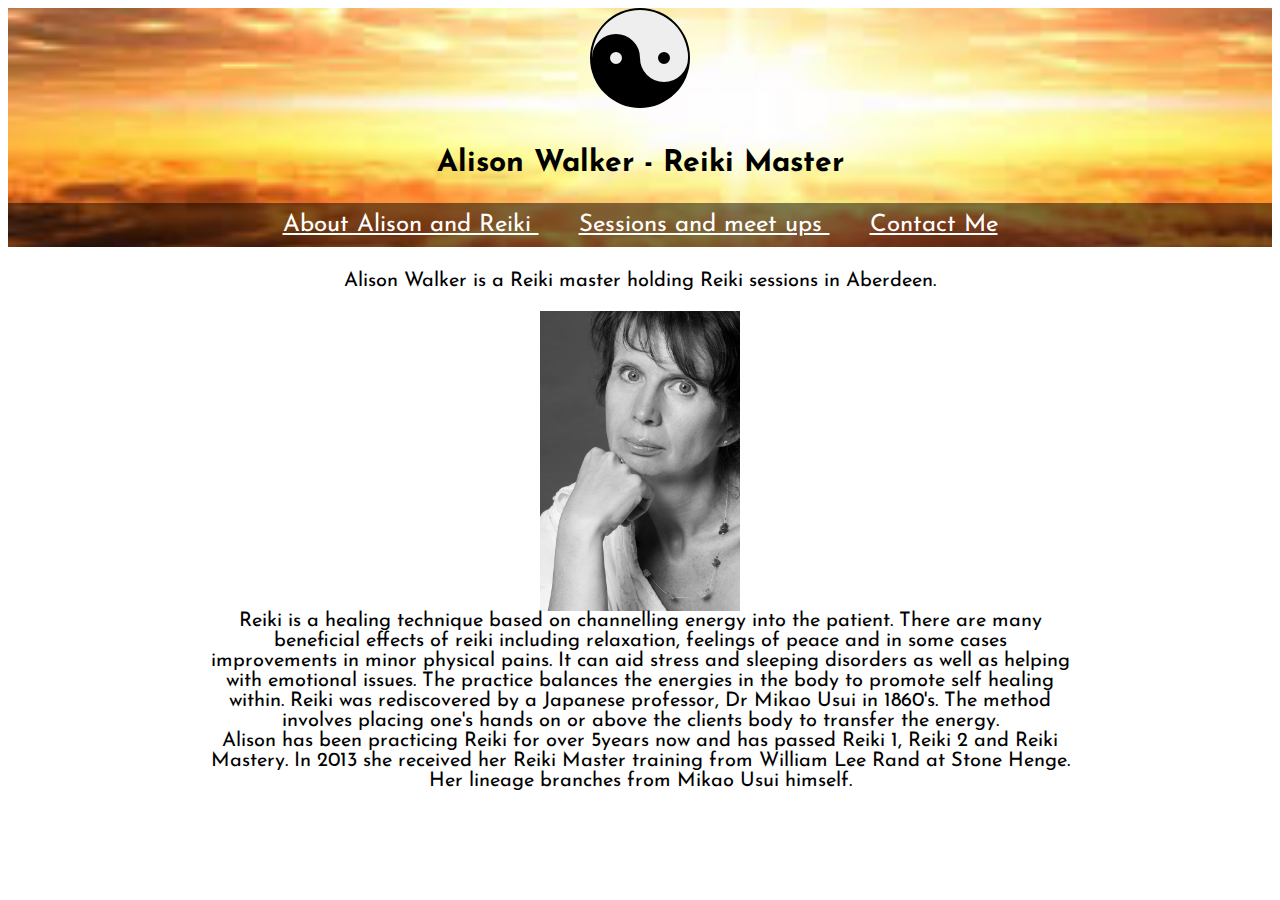
<file: index.html>
<!DOCTYPE html>
<html>
 <head>
   <title> Alison Walker </title>
   
   <link href='https://fonts.googleapis.com/css?family=Josefin+Sans' rel='stylesheet' type='text/css'>
   <link rel="stylesheet" type="text/css" href="index.css">
   
 </head>
 <body>
 <header>
 <div id=shape1>
 <div id=yin-yang ></div>
 </div>
   <h1>Alison Walker - Reiki Master</h1>
   <ul>
     <li> <a href="index.html">About Alison and Reiki </a></li>
	 <li> <a href="session.html">Sessions and meet ups </a></li>
	 <li> <a href="contact.html.html">Contact Me </a></li>
   </ul>
 </header>
   <p> Alison Walker is a Reiki master holding Reiki sessions in Aberdeen. </p>
   <img src='Alison2.jpg' class="pic1">
  <p class=About> 
   Reiki is a healing technique based on channelling energy into the patient.
    There are many beneficial effects of reiki including relaxation, feelings of peace and in some cases improvements in minor physical pains.
	It can aid stress and sleeping disorders as well as helping with emotional issues. The practice balances the energies in the body to promote self healing within.
	Reiki was rediscovered by a Japanese professor, Dr Mikao Usui in 1860's. 
	The method involves placing one's hands on or above the clients body to transfer the energy. 
	<br>
    Alison has been practicing Reiki for over 5years now and has passed Reiki 1, Reiki 2 and Reiki Mastery. 
    In 2013 she received her Reiki Master training from William Lee Rand at Stone Henge. Her lineage branches from Mikao Usui himself. 
	
	</p>

  
  
 </body>

</html>
</file>
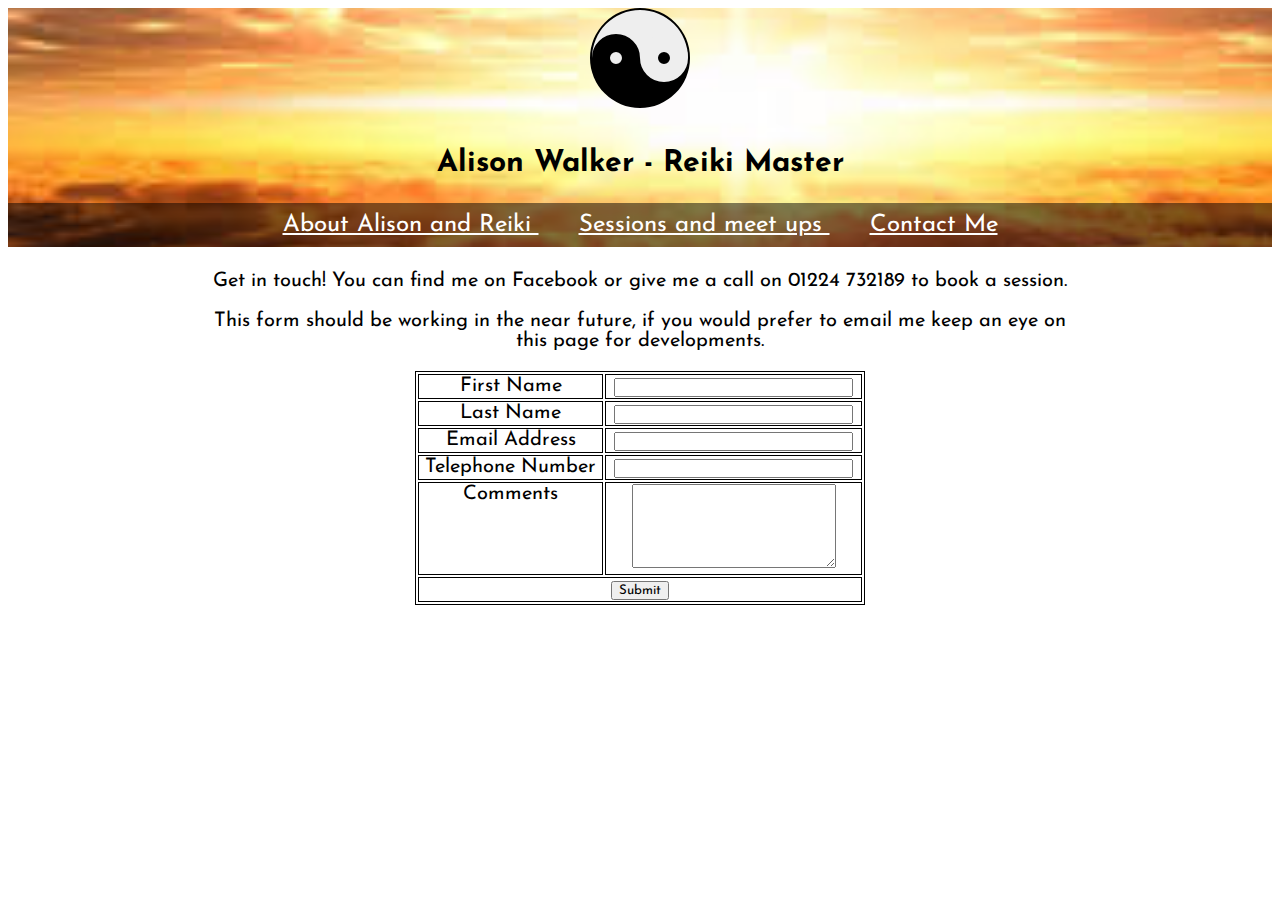
<file: contact.html.html>
<!DOCTYPE html>
<html>
<head>
   <title> Alison Walker </title>
   <link href='https://fonts.googleapis.com/css?family=Josefin+Sans' rel='stylesheet' type='text/css'>
   <link rel="stylesheet" type="text/css" href="index.css">
   
 </head>
 <header>
 <div id=shape1>
 <div id=yin-yang></div>
 </div>
   <h1>Alison Walker - Reiki Master</h1>
   <ul>
     <li> <a href="index.html">About Alison and Reiki </a></li>
	 <li> <a href="session.html">Sessions and meet ups </a></li>
	 <li> <a href="contact.html.html">Contact Me </a></li>
   </ul>
 </header>	
 <p>Get in touch! You can find me on Facebook or give me a call on 01224 732189 to book a session.  </p>
 <p> This form should be working in the near future, if you would prefer to email me keep an eye on this page for developments.</p>
 <div class="form">
<form name="htmlform" method="post" action="html_form_send.php">
<table width="450px">
</tr>
<tr>
 <td valign="top">
  <label for="first_name">First Name</label>
 </td>
 <td valign="top">
  <input  type="text" name="first_name" maxlength="50" size="30">
 </td>
</tr>
 
<tr>
 <td valign="top"">
  <label for="last_name">Last Name</label>
 </td>
 <td valign="top">
  <input  type="text" name="last_name" maxlength="50" size="30">
 </td>
</tr>
<tr>
 <td valign="top">
  <label for="email">Email Address</label>
 </td>
 <td valign="top">
  <input  type="text" name="email" maxlength="80" size="30">
 </td>
 
</tr>
<tr>
 <td valign="top">
  <label for="telephone">Telephone Number</label>
 </td>
 <td valign="top">
  <input  type="text" name="telephone" maxlength="30" size="30">
 </td>
</tr>
<tr>
 <td valign="top">
  <label for="comments">Comments</label>
 </td>
 <td valign="top">
  <textarea  name="comments" maxlength="1000" cols="25" rows="6"></textarea>
 </td>
 
</tr>
<tr>
 <td colspan="2" style="text-align:center">
  <input type="submit" value="Submit">  
 </td>
</tr>
</table>
</form>
</div>
</html>
</file>
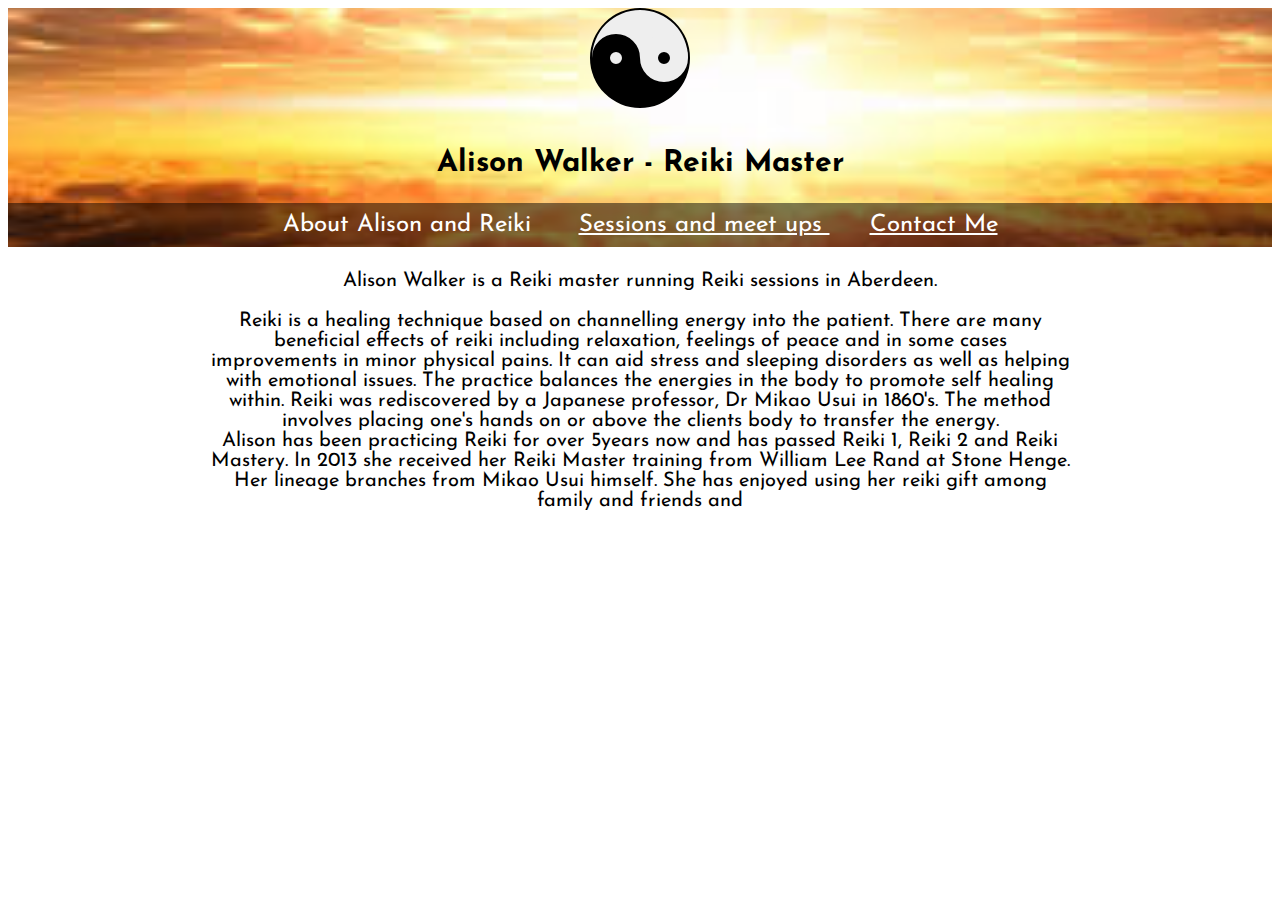
<file: index.html.html>
<!DOCTYPE html>
<html>
 <head>
   <title> Alison Walker </title>
   
   <link href='https://fonts.googleapis.com/css?family=Josefin+Sans' rel='stylesheet' type='text/css'>
   <link rel="stylesheet" type="text/css" href="index.css">
   
 </head>
 <body>
 <header>
 <div id=shape1>
 <div id=yin-yang ></div>
 </div>
   <h1>Alison Walker - Reiki Master</h1>
   <ul>
     <li> About Alison and Reiki </li>
	 <li> <a href="session.html">Sessions and meet ups </a></li>
	 <li> <a href="contact.html.html">Contact Me </a></li>
   </ul>
 </header>
   <p> Alison Walker is a Reiki master running Reiki sessions in Aberdeen. </p>
  <p class=About> 
   Reiki is a healing technique based on channelling energy into the patient.
    There are many beneficial effects of reiki including relaxation, feelings of peace and in some cases improvements in minor physical pains.
	It can aid stress and sleeping disorders as well as helping with emotional issues. The practice balances the energies in the body to promote self healing within.
	Reiki was rediscovered by a Japanese professor, Dr Mikao Usui in 1860's. 
	The method involves placing one's hands on or above the clients body to transfer the energy. 
	<br>
    Alison has been practicing Reiki for over 5years now and has passed Reiki 1, Reiki 2 and Reiki Mastery. 
    In 2013 she received her Reiki Master training from William Lee Rand at Stone Henge. Her lineage branches from Mikao Usui himself. 
	She has enjoyed using her reiki gift among family and friends and 
	</p>

  
  
 </body>

</html>
</file>
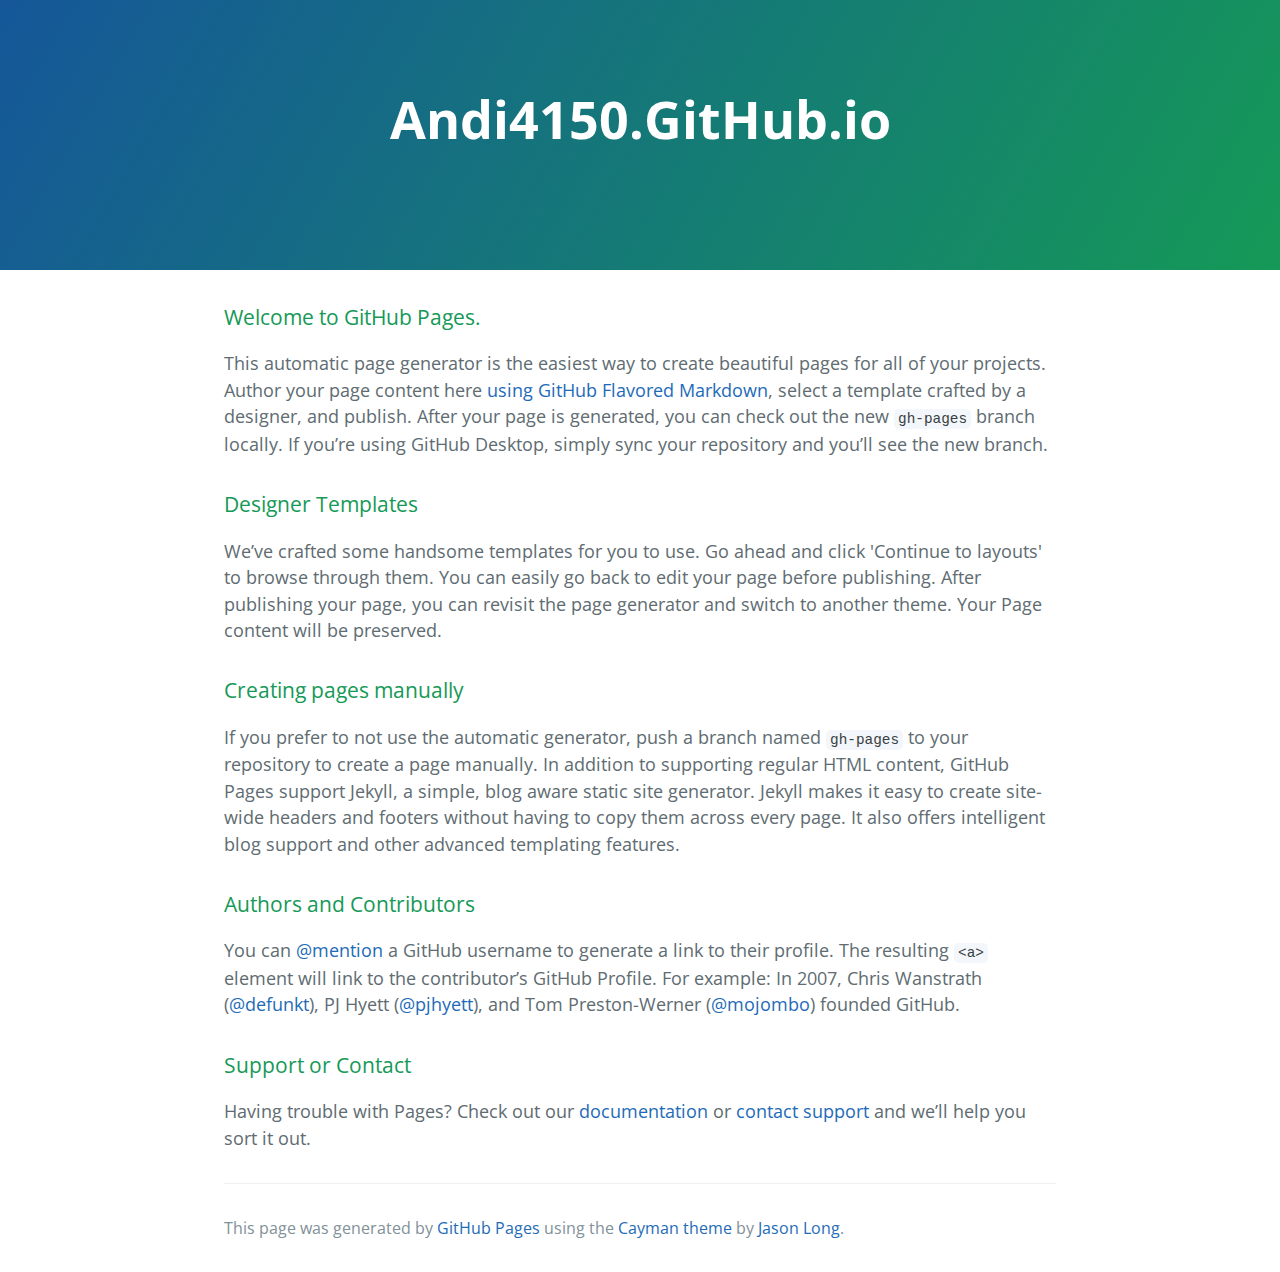
<file: index1.html>
<!DOCTYPE html>
<html lang="en-us">
  <head>
    <meta charset="UTF-8">
    <title>Andi4150.GitHub.io by Andi4150</title>
    <meta name="viewport" content="width=device-width, initial-scale=1">
    <link rel="stylesheet" type="text/css" href="stylesheets/normalize.css" media="screen">
    <link href='https://fonts.googleapis.com/css?family=Open+Sans:400,700' rel='stylesheet' type='text/css'>
    <link rel="stylesheet" type="text/css" href="stylesheets/stylesheet.css" media="screen">
    <link rel="stylesheet" type="text/css" href="stylesheets/github-light.css" media="screen">
  </head>
  <body>
    <section class="page-header">
      <h1 class="project-name">Andi4150.GitHub.io</h1>
      <h2 class="project-tagline"></h2>
    </section>

    <section class="main-content">
      <h3>
<a id="welcome-to-github-pages" class="anchor" href="#welcome-to-github-pages" aria-hidden="true"><span class="octicon octicon-link"></span></a>Welcome to GitHub Pages.</h3>

<p>This automatic page generator is the easiest way to create beautiful pages for all of your projects. Author your page content here <a href="https://guides.github.com/features/mastering-markdown/">using GitHub Flavored Markdown</a>, select a template crafted by a designer, and publish. After your page is generated, you can check out the new <code>gh-pages</code> branch locally. If you’re using GitHub Desktop, simply sync your repository and you’ll see the new branch.</p>

<h3>
<a id="designer-templates" class="anchor" href="#designer-templates" aria-hidden="true"><span class="octicon octicon-link"></span></a>Designer Templates</h3>

<p>We’ve crafted some handsome templates for you to use. Go ahead and click 'Continue to layouts' to browse through them. You can easily go back to edit your page before publishing. After publishing your page, you can revisit the page generator and switch to another theme. Your Page content will be preserved.</p>

<h3>
<a id="creating-pages-manually" class="anchor" href="#creating-pages-manually" aria-hidden="true"><span class="octicon octicon-link"></span></a>Creating pages manually</h3>

<p>If you prefer to not use the automatic generator, push a branch named <code>gh-pages</code> to your repository to create a page manually. In addition to supporting regular HTML content, GitHub Pages support Jekyll, a simple, blog aware static site generator. Jekyll makes it easy to create site-wide headers and footers without having to copy them across every page. It also offers intelligent blog support and other advanced templating features.</p>

<h3>
<a id="authors-and-contributors" class="anchor" href="#authors-and-contributors" aria-hidden="true"><span class="octicon octicon-link"></span></a>Authors and Contributors</h3>

<p>You can <a href="https://github.com/blog/821" class="user-mention">@mention</a> a GitHub username to generate a link to their profile. The resulting <code>&lt;a&gt;</code> element will link to the contributor’s GitHub Profile. For example: In 2007, Chris Wanstrath (<a href="https://github.com/defunkt" class="user-mention">@defunkt</a>), PJ Hyett (<a href="https://github.com/pjhyett" class="user-mention">@pjhyett</a>), and Tom Preston-Werner (<a href="https://github.com/mojombo" class="user-mention">@mojombo</a>) founded GitHub.</p>

<h3>
<a id="support-or-contact" class="anchor" href="#support-or-contact" aria-hidden="true"><span class="octicon octicon-link"></span></a>Support or Contact</h3>

<p>Having trouble with Pages? Check out our <a href="https://help.github.com/pages">documentation</a> or <a href="https://github.com/contact">contact support</a> and we’ll help you sort it out.</p>

      <footer class="site-footer">

        <span class="site-footer-credits">This page was generated by <a href="https://pages.github.com">GitHub Pages</a> using the <a href="https://github.com/jasonlong/cayman-theme">Cayman theme</a> by <a href="https://twitter.com/jasonlong">Jason Long</a>.</span>
      </footer>

    </section>

  
  </body>
</html>
</file>
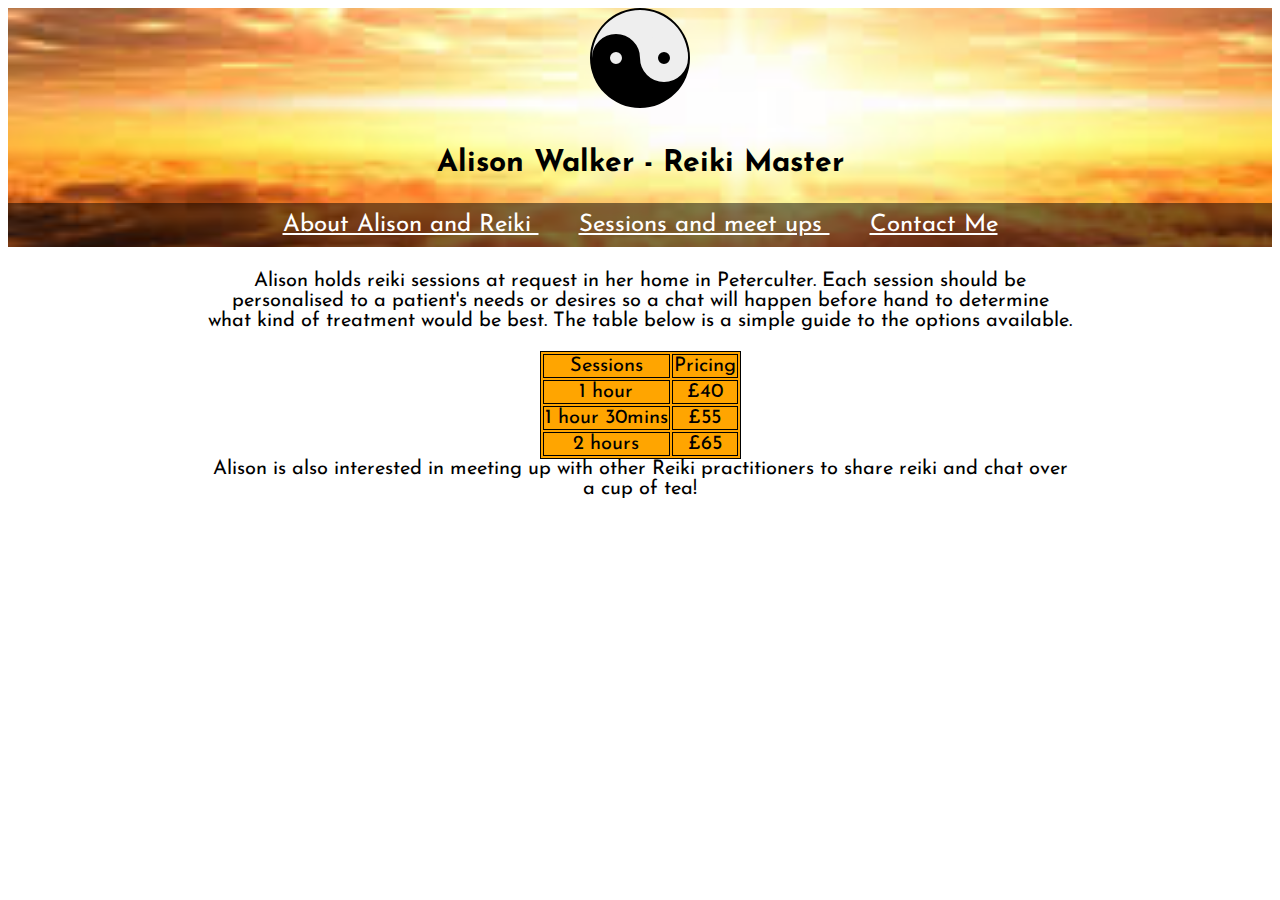
<file: session.html>
<!DOCTYPE html>
<html>
 <head>
   <title> Alison Walker </title>
   
   <link href='https://fonts.googleapis.com/css?family=Josefin+Sans' rel='stylesheet' type='text/css'>
   <link rel="stylesheet" type="text/css" href="index.css">
   
 </head>
 <body>
 <header>
 <div id=shape1>
 <div id=yin-yang ></div>
 </div>
   <h1>Alison Walker - Reiki Master</h1>
   <ul>
     <li><a href="index.html">About Alison and Reiki </a></li>
	 <li><a href="sessions.html">Sessions and meet ups </a></li>
	 <li><a href="contact.html.html">Contact Me </a></li>
   </ul>
 </header>
 <body>
 <p class=Sessions>
   Alison holds reiki sessions at request in her home in Peterculter. 
   Each session should be personalised to a patient's needs or desires so a chat will happen before hand to determine what kind of treatment would be best. 
   The table below is a simple guide to the options available.
   </p>
   <table class="table">
     <tr>
	    <td> Sessions </td>
		<td> Pricing</td>
	</tr>
	<tr>
	  <td> 1 hour </td>
	  <td> £40 </td>
	</tr>
	<tr>
	  <td> 1 hour 30mins </td>
	  <td> £55 </td>
	</tr>
	<tr>
	  <td> 2 hours </td>
	  <td> £65 </td>
	</tr>
  </table>
  <p class=Sessions> Alison is also interested in meeting up with other Reiki practitioners to share reiki and  chat over a cup of tea! </p>
  </body>
  </html>
</file>
<file: index.css>
#shape1 {
	 float:center;
 }
 
 #yin-yang {
	width: 96px;
	height: 48px;
	background: #eee;
	border-color: black;
	border-style: solid;
	border-width: 2px 2px 50px 2px;
	border-radius: 100%;
	position: relative;
	margin: 0 auto;
}

#yin-yang:before {
	content: "";
	position: absolute;
	top: 50%;
	left: 0;
	background: #eee;
	border: 18px solid black;
	border-radius: 100%;
	width: 12px;
	height: 12px;
}

#yin-yang:after {
	content: "";
	position: absolute;
	top: 50%;
	left: 50%;
	background: black;
	border: 18px solid #eee;
	border-radius:100%;
	width: 12px;
	height: 12px;
}

*{
	font-family: 'Josefin Sans', sans-serif;
}
header{
   text-align: center;
    background: url("sun rise.jpg");
    background-size: cover;
    color: white;
	font-size:25px;
	background-position:center;
}
ul {
  padding: 10px;
   background: rgba(0,0,0,0.5);
   font-size:24px;
    }
 li {
   display: inline;
   padding: 0px 20px 0px 20px;
    }
p{
	text-align:center;
	font-size:20px;
	margin: 0 200px 20px 200px;
}
h1{
	padding:20px 0 0 0 ;
	font-size:30px;
	color:black;
}
table, th, td {
	text-align:center;
	font-size: 20px;
	margin: 0 auto;
	border: 1px solid black;
}
.table{
	background:orange;
}
a{ 
	color: white;
}
img{
	height: auto; 
    	width: auto; 
    	max-width: 300px; 
    	max-height: 300px;
    	margin: 0 auto;
    	display: block;
}
</file>
<file: stylesheets/stylesheet.css>
* {
  box-sizing: border-box; }

body {
  padding: 0;
  margin: 0;
  font-family: "Open Sans", "Helvetica Neue", Helvetica, Arial, sans-serif;
  font-size: 16px;
  line-height: 1.5;
  color: #606c71; }

a {
  color: #1e6bb8;
  text-decoration: none; }
  a:hover {
    text-decoration: underline; }

.btn {
  display: inline-block;
  margin-bottom: 1rem;
  color: rgba(255, 255, 255, 0.7);
  background-color: rgba(255, 255, 255, 0.08);
  border-color: rgba(255, 255, 255, 0.2);
  border-style: solid;
  border-width: 1px;
  border-radius: 0.3rem;
  transition: color 0.2s, background-color 0.2s, border-color 0.2s; }
  .btn + .btn {
    margin-left: 1rem; }

.btn:hover {
  color: rgba(255, 255, 255, 0.8);
  text-decoration: none;
  background-color: rgba(255, 255, 255, 0.2);
  border-color: rgba(255, 255, 255, 0.3); }

@media screen and (min-width: 64em) {
  .btn {
    padding: 0.75rem 1rem; } }

@media screen and (min-width: 42em) and (max-width: 64em) {
  .btn {
    padding: 0.6rem 0.9rem;
    font-size: 0.9rem; } }

@media screen and (max-width: 42em) {
  .btn {
    display: block;
    width: 100%;
    padding: 0.75rem;
    font-size: 0.9rem; }
    .btn + .btn {
      margin-top: 1rem;
      margin-left: 0; } }

.page-header {
  color: #fff;
  text-align: center;
  background-color: #159957;
  background-image: linear-gradient(120deg, #155799, #159957); }

@media screen and (min-width: 64em) {
  .page-header {
    padding: 5rem 6rem; } }

@media screen and (min-width: 42em) and (max-width: 64em) {
  .page-header {
    padding: 3rem 4rem; } }

@media screen and (max-width: 42em) {
  .page-header {
    padding: 2rem 1rem; } }

.project-name {
  margin-top: 0;
  margin-bottom: 0.1rem; }

@media screen and (min-width: 64em) {
  .project-name {
    font-size: 3.25rem; } }

@media screen and (min-width: 42em) and (max-width: 64em) {
  .project-name {
    font-size: 2.25rem; } }

@media screen and (max-width: 42em) {
  .project-name {
    font-size: 1.75rem; } }

.project-tagline {
  margin-bottom: 2rem;
  font-weight: normal;
  opacity: 0.7; }

@media screen and (min-width: 64em) {
  .project-tagline {
    font-size: 1.25rem; } }

@media screen and (min-width: 42em) and (max-width: 64em) {
  .project-tagline {
    font-size: 1.15rem; } }

@media screen and (max-width: 42em) {
  .project-tagline {
    font-size: 1rem; } }

.main-content :first-child {
  margin-top: 0; }
.main-content img {
  max-width: 100%; }
.main-content h1, .main-content h2, .main-content h3, .main-content h4, .main-content h5, .main-content h6 {
  margin-top: 2rem;
  margin-bottom: 1rem;
  font-weight: normal;
  color: #159957; }
.main-content p {
  margin-bottom: 1em; }
.main-content code {
  padding: 2px 4px;
  font-family: Consolas, "Liberation Mono", Menlo, Courier, monospace;
  font-size: 0.9rem;
  color: #383e41;
  background-color: #f3f6fa;
  border-radius: 0.3rem; }
.main-content pre {
  padding: 0.8rem;
  margin-top: 0;
  margin-bottom: 1rem;
  font: 1rem Consolas, "Liberation Mono", Menlo, Courier, monospace;
  color: #567482;
  word-wrap: normal;
  background-color: #f3f6fa;
  border: solid 1px #dce6f0;
  border-radius: 0.3rem; }
  .main-content pre > code {
    padding: 0;
    margin: 0;
    font-size: 0.9rem;
    color: #567482;
    word-break: normal;
    white-space: pre;
    background: transparent;
    border: 0; }
.main-content .highlight {
  margin-bottom: 1rem; }
  .main-content .highlight pre {
    margin-bottom: 0;
    word-break: normal; }
.main-content .highlight pre, .main-content pre {
  padding: 0.8rem;
  overflow: auto;
  font-size: 0.9rem;
  line-height: 1.45;
  border-radius: 0.3rem; }
.main-content pre code, .main-content pre tt {
  display: inline;
  max-width: initial;
  padding: 0;
  margin: 0;
  overflow: initial;
  line-height: inherit;
  word-wrap: normal;
  background-color: transparent;
  border: 0; }
  .main-content pre code:before, .main-content pre code:after, .main-content pre tt:before, .main-content pre tt:after {
    content: normal; }
.main-content ul, .main-content ol {
  margin-top: 0; }
.main-content blockquote {
  padding: 0 1rem;
  margin-left: 0;
  color: #819198;
  border-left: 0.3rem solid #dce6f0; }
  .main-content blockquote > :first-child {
    margin-top: 0; }
  .main-content blockquote > :last-child {
    margin-bottom: 0; }
.main-content table {
  display: block;
  width: 100%;
  overflow: auto;
  word-break: normal;
  word-break: keep-all; }
  .main-content table th {
    font-weight: bold; }
  .main-content table th, .main-content table td {
    padding: 0.5rem 1rem;
    border: 1px solid #e9ebec; }
.main-content dl {
  padding: 0; }
  .main-content dl dt {
    padding: 0;
    margin-top: 1rem;
    font-size: 1rem;
    font-weight: bold; }
  .main-content dl dd {
    padding: 0;
    margin-bottom: 1rem; }
.main-content hr {
  height: 2px;
  padding: 0;
  margin: 1rem 0;
  background-color: #eff0f1;
  border: 0; }

@media screen and (min-width: 64em) {
  .main-content {
    max-width: 64rem;
    padding: 2rem 6rem;
    margin: 0 auto;
    font-size: 1.1rem; } }

@media screen and (min-width: 42em) and (max-width: 64em) {
  .main-content {
    padding: 2rem 4rem;
    font-size: 1.1rem; } }

@media screen and (max-width: 42em) {
  .main-content {
    padding: 2rem 1rem;
    font-size: 1rem; } }

.site-footer {
  padding-top: 2rem;
  margin-top: 2rem;
  border-top: solid 1px #eff0f1; }

.site-footer-owner {
  display: block;
  font-weight: bold; }

.site-footer-credits {
  color: #819198; }

@media screen and (min-width: 64em) {
  .site-footer {
    font-size: 1rem; } }

@media screen and (min-width: 42em) and (max-width: 64em) {
  .site-footer {
    font-size: 1rem; } }

@media screen and (max-width: 42em) {
  .site-footer {
    font-size: 0.9rem; } }
</file>
<file: stylesheets/github-light.css>
/*
   Copyright 2014 GitHub Inc.

   Licensed under the Apache License, Version 2.0 (the "License");
   you may not use this file except in compliance with the License.
   You may obtain a copy of the License at

       http://www.apache.org/licenses/LICENSE-2.0

   Unless required by applicable law or agreed to in writing, software
   distributed under the License is distributed on an "AS IS" BASIS,
   WITHOUT WARRANTIES OR CONDITIONS OF ANY KIND, either express or implied.
   See the License for the specific language governing permissions and
   limitations under the License.

*/

.pl-c /* comment */ {
  color: #969896;
}

.pl-c1      /* constant, markup.raw, meta.diff.header, meta.module-reference, meta.property-name, support, support.constant, support.variable, variable.other.constant */,
.pl-s .pl-v /* string variable */ {
  color: #0086b3;
}

.pl-e  /* entity */,
.pl-en /* entity.name */ {
  color: #795da3;
}

.pl-s .pl-s1 /* string source */,
.pl-smi      /* storage.modifier.import, storage.modifier.package, storage.type.java, variable.other, variable.parameter.function */ {
  color: #333;
}

.pl-ent /* entity.name.tag */ {
  color: #63a35c;
}

.pl-k /* keyword, storage, storage.type */ {
  color: #a71d5d;
}

.pl-pds              /* punctuation.definition.string, string.regexp.character-class */,
.pl-s                /* string */,
.pl-s .pl-pse .pl-s1 /* string punctuation.section.embedded source */,
.pl-sr               /* string.regexp */,
.pl-sr .pl-cce       /* string.regexp constant.character.escape */,
.pl-sr .pl-sra       /* string.regexp string.regexp.arbitrary-repitition */,
.pl-sr .pl-sre       /* string.regexp source.ruby.embedded */ {
  color: #183691;
}

.pl-v /* variable */ {
  color: #ed6a43;
}

.pl-id /* invalid.deprecated */ {
  color: #b52a1d;
}

.pl-ii /* invalid.illegal */ {
  background-color: #b52a1d;
  color: #f8f8f8;
}

.pl-sr .pl-cce /* string.regexp constant.character.escape */ {
  color: #63a35c;
  font-weight: bold;
}

.pl-ml /* markup.list */ {
  color: #693a17;
}

.pl-mh        /* markup.heading */,
.pl-mh .pl-en /* markup.heading entity.name */,
.pl-ms        /* meta.separator */ {
  color: #1d3e81;
  font-weight: bold;
}

.pl-mq /* markup.quote */ {
  color: #008080;
}

.pl-mi /* markup.italic */ {
  color: #333;
  font-style: italic;
}

.pl-mb /* markup.bold */ {
  color: #333;
  font-weight: bold;
}

.pl-md /* markup.deleted, meta.diff.header.from-file */ {
  background-color: #ffecec;
  color: #bd2c00;
}

.pl-mi1 /* markup.inserted, meta.diff.header.to-file */ {
  background-color: #eaffea;
  color: #55a532;
}

.pl-mdr /* meta.diff.range */ {
  color: #795da3;
  font-weight: bold;
}

.pl-mo /* meta.output */ {
  color: #1d3e81;
}
</file>
